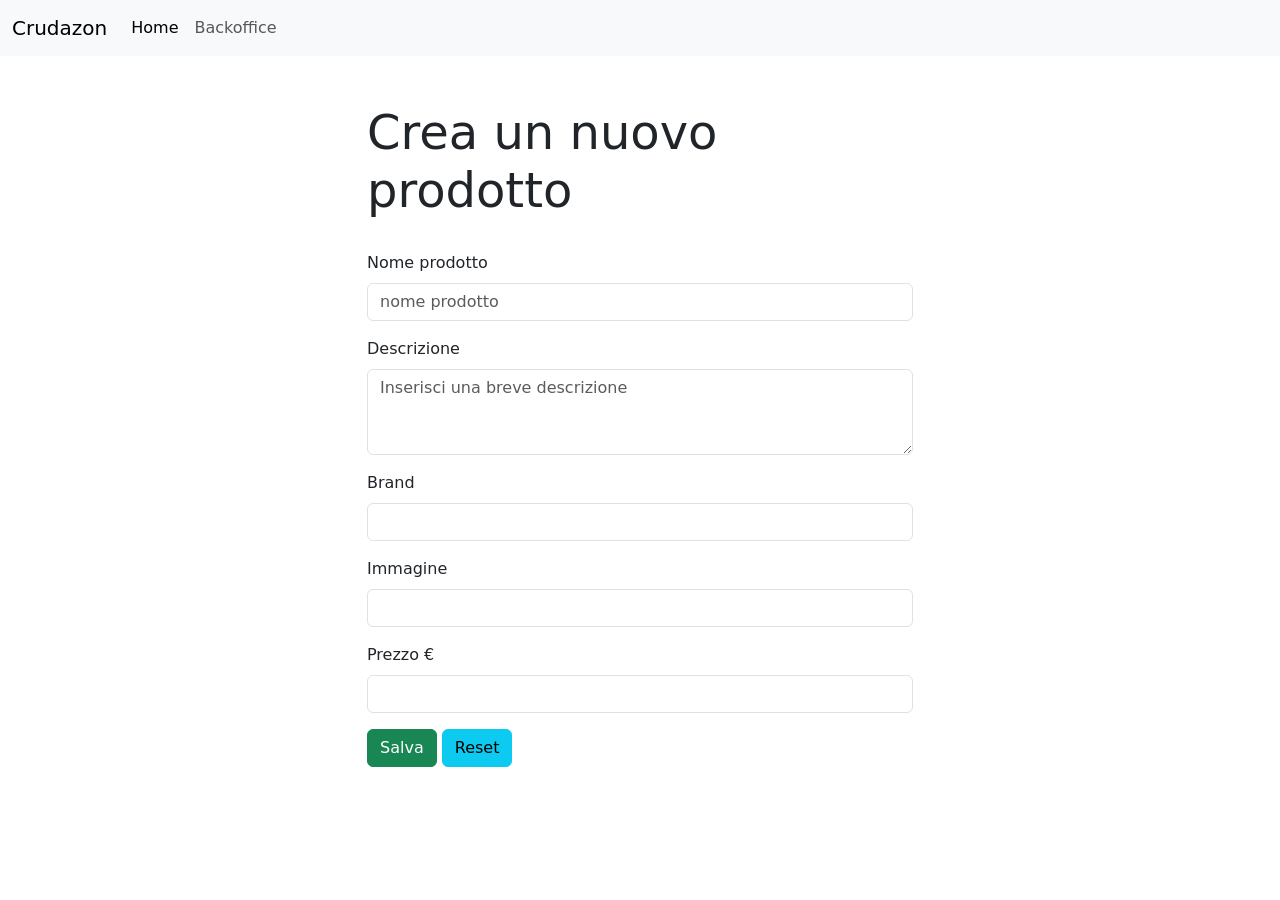
<file: backOffice.html>
<!DOCTYPE html>
<html lang="en">

<head>
    <meta charset="UTF-8">
    <meta name="viewport" content="width=device-width, initial-scale=1.0">
    <link href="https://cdn.jsdelivr.net/npm/bootstrap@5.3.5/dist/css/bootstrap.min.css" rel="stylesheet"
        integrity="sha384-SgOJa3DmI69IUzQ2PVdRZhwQ+dy64/BUtbMJw1MZ8t5HZApcHrRKUc4W0kG879m7" crossorigin="anonymous">
    <title>Nose & Co. BackOffice</title>

</head>

<body>
    <nav class="navbar navbar-expand-lg bg-body-tertiary">
        <div class="container-fluid">
            <a class="navbar-brand" href="#">Crudazon</a>
            <button class="navbar-toggler" type="button" data-bs-toggle="collapse"
                data-bs-target="#navbarSupportedContent" aria-controls="navbarSupportedContent" aria-expanded="false"
                aria-label="Toggle navigation">
                <span class="navbar-toggler-icon"></span>
            </button>
            <div class="collapse navbar-collapse" id="navbarSupportedContent">
                <ul class="navbar-nav me-auto mb-2 mb-lg-0">
                    <li class="nav-item">
                        <a class="nav-link active" aria-current="page" href="index.html">Home</a>
                    </li>
                    <li class="nav-item">
                        <a class="nav-link" href="backOffice.html">Backoffice</a>
                    </li>
                </ul>
            </div>
        </div>
    </nav>
    <div id="main-container" class="container">
        <div class="row justify-content-center">
            <div class="col-md-6">
                <h1 id="backoffice-title" class="display-5 d-inline-block mt-5"></h1>
                <h3 id="subtitle" class="d-inline-block"></h3>
                <!-- <div class="spinner-border text-info" role="status">
                    <span class="visually-hidden">Loading...</span>
                </div> -->
                <form id="backoffice-form">
                    <div class="mb-3">
                        <label for="name" class="form-label">Nome prodotto</label>
                        <input type="text" class="form-control" id="name" aria-describedby="name"
                            placeholder="nome prodotto" required>
                    </div>
                    <div class="mb-3">
                        <label for="description" class="form-label">Descrizione</label>
                        <textarea class="form-control" id="description" rows="3"
                            placeholder="Inserisci una breve descrizione" required></textarea>
                    </div>
                    <div class="mb-3">
                        <label for="brand" class="form-label">Brand</label>
                        <input type="text" class="form-control" id="brand" aria-describedby="brand" required>
                    </div>
                    <div class="mb-3">
                        <label for="imageLink" class="form-label">Immagine</label>
                        <input type="url" class="form-control" id="imageLink" aria-describedby="image">
                    </div>
                    <div class="mb-3">
                        <label for="price" class="form-label">Prezzo €</label>
                        <input type="number" class="form-control" id="price" aria-describedby="price">
                    </div>

                    <button type="submit" class="btn btn-success"></button>
                    <button type="button" id='deleteBtn' class="btn btn-info d-none">Delete</button>
                    <button type="button" id='reset-form-btn' class="btn btn-info">Reset</button>
                </form>
            </div>
        </div>
        <!-- Alert Modal -->
        <div class="modal fade" id="alertModal" tabindex="-1" aria-hidden="true">
            <div class="modal-dialog modal-dialog-centered">
                <div class="modal-content">
                    <div class="modal-header">
                        <h5 class="modal-title">Conferma Cancellazione</h5>
                        <button type="button" class="btn-close" data-bs-dismiss="modal" aria-label="Close"></button>
                    </div>
                    <div class="modal-body">
                        <p id="alertMessage">Sei sicuro di voler cancellare questo prodotto?</p>
                    </div>
                    <div class="modal-footer">
                        <button id="confirm-button" type="button" class="btn btn-primary"
                            data-bs-dismiss="modal">OK</button>
                        <button type="button" class="btn btn-info" data-bs-dismiss="modal">Close</button>
                    </div>
                </div>
            </div>
        </div>

    </div>
    <script src="https://cdn.jsdelivr.net/npm/bootstrap@5.3.5/dist/js/bootstrap.bundle.min.js"
        integrity="sha384-k6d4wzSIapyDyv1kpU366/PK5hCdSbCRGRCMv+eplOQJWyd1fbcAu9OCUj5zNLiq"
        crossorigin="anonymous"></script>
    <script src="backOffice.js"></script>
</body>

</html>
</file>
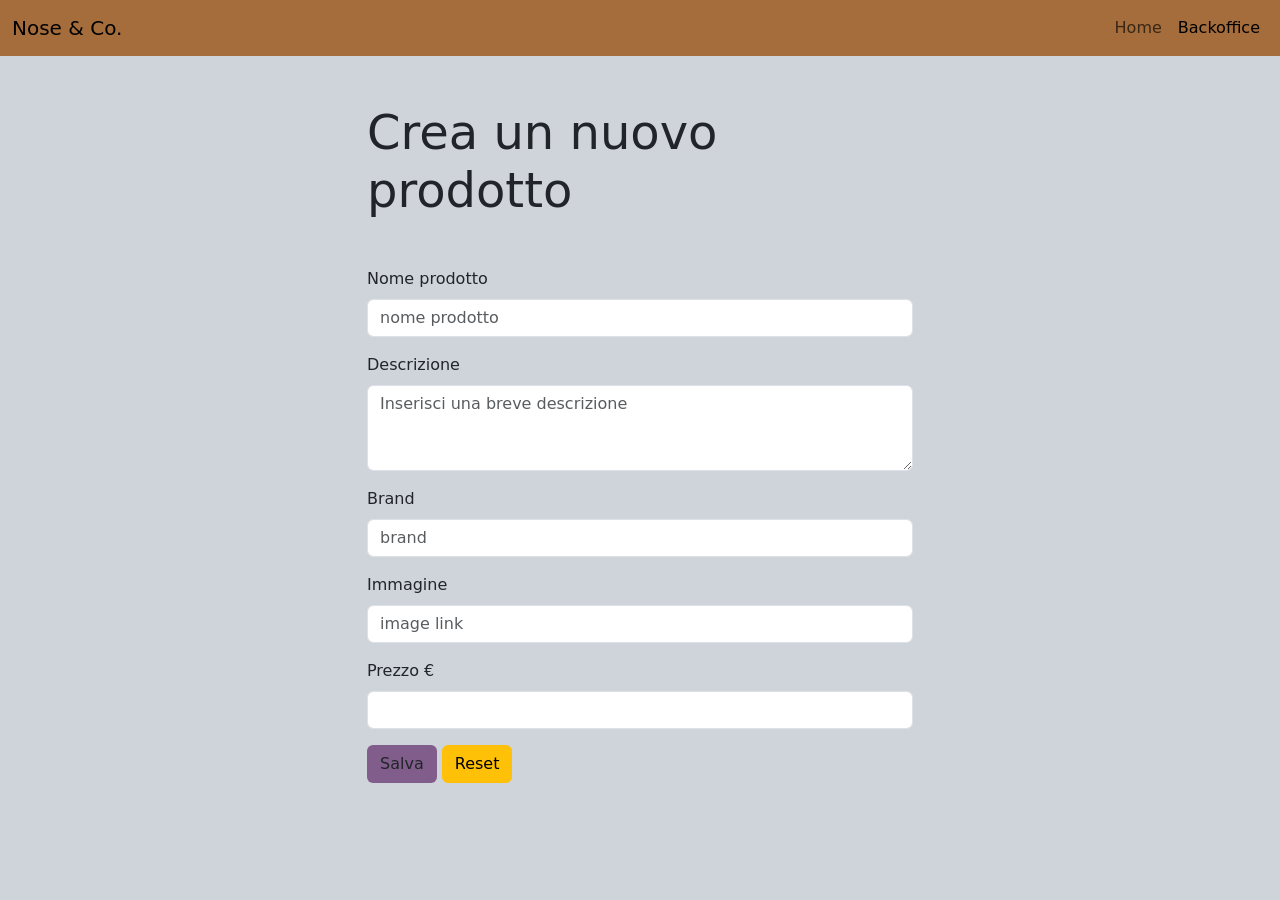
<file: pages/backOffice.html>
<!DOCTYPE html>
<html lang="en">

<head>
    <meta charset="UTF-8">
    <meta name="viewport" content="width=device-width, initial-scale=1.0">
    <link href="https://cdn.jsdelivr.net/npm/bootstrap@5.3.5/dist/css/bootstrap.min.css" rel="stylesheet"
        integrity="sha384-SgOJa3DmI69IUzQ2PVdRZhwQ+dy64/BUtbMJw1MZ8t5HZApcHrRKUc4W0kG879m7" crossorigin="anonymous">
    <link href="https://cdn.jsdelivr.net/npm/bootstrap-icons@1.11.3/font/bootstrap-icons.css" rel="stylesheet">
    <link rel="stylesheet" href="../style/style.css">
    <title>Nose & Co. BackOffice</title>

</head>

<body class="bg-dark-subtle">
    <nav class="navbar navbar-expand-lg second-bg">
        <div class="container-fluid">
            <a class="navbar-brand" href="#">Nose & Co.</a>
            <button class="navbar-toggler main-bg" type="button" data-bs-toggle="collapse"
                data-bs-target="#navbarSupportedContent" aria-controls="navbarSupportedContent" aria-expanded="false"
                aria-label="Toggle navigation">
                <span class="navbar-toggler-icon"></span>
            </button>
            <div class="collapse navbar-collapse" id="navbarSupportedContent">
                <ul class="navbar-nav ms-auto mb-2 mb-lg-0">
                    <li class="nav-item">
                        <a class="nav-link" aria-current="page" href="../index.html">Home</a>
                    </li>
                    <li class="nav-item">
                        <a class="nav-link active" href="#">Backoffice</a>
                    </li>
                </ul>
            </div>
        </div>
    </nav>
    <div id="main-container" class="container">
        <div class="row justify-content-center">
            <div class="col-12 col-md-6">
                <h1 id="backoffice-title" class="display-5 d-inline-block mt-5 mb-5"></h1>
                <form id="backoffice-form" class="mb-3">
                    <div class="mb-3">
                        <label for="name" class="form-label">Nome prodotto</label>
                        <input type="text" class="form-control" id="name" aria-describedby="name"
                            placeholder="nome prodotto" required>
                    </div>
                    <div class="mb-3">
                        <label for="description" class="form-label">Descrizione</label>
                        <textarea class="form-control" id="description" rows="3"
                            placeholder="Inserisci una breve descrizione" required></textarea>
                    </div>
                    <div class="mb-3">
                        <label for="brand" class="form-label">Brand</label>
                        <input type="text" class="form-control" id="brand" aria-describedby="brand" required
                            placeholder="brand">
                    </div>
                    <div class="mb-3">
                        <label for="imageLink" class="form-label">Immagine</label>
                        <input type="url" class="form-control" id="imageLink" aria-describedby="image"
                            placeholder="image link">
                    </div>
                    <div class="mb-3">
                        <label for="price" class="form-label">Prezzo €</label>
                        <input type="number" class="form-control" id="price" aria-describedby="price">
                    </div>

                    <button type="submit" class="btn main-bg"></button>
                    <button type="button" id='deleteBtn' class="btn btn-danger d-none"><i
                            class="bi bi-trash"></i></button>
                    <button type="button" id='reset-form-btn' class="btn btn-warning">Reset</button>
                </form>
            </div>
        </div>
        <!-- Alert Modal -->
        <div class="modal fade" id="alertModal" tabindex="-1" aria-hidden="true">
            <div class="modal-dialog modal-dialog-centered">
                <div class="modal-content">
                    <div class="modal-header">
                        <h5 class="modal-title">Conferma Azione</h5>
                        <button type="button" class="btn-close" data-bs-dismiss="modal" aria-label="Close"></button>
                    </div>
                    <div class="modal-body">
                        <p id="alertMessage">Sei sicuro di voler cancellare questo prodotto?</p>
                    </div>
                    <div class="modal-footer">
                        <button id="confirm-button" type="button" class="btn main-bg"
                            data-bs-dismiss="modal">OK</button>
                        <button type="button" class="btn btn-info" data-bs-dismiss="modal">Close</button>
                    </div>
                </div>
            </div>
        </div>

    </div>
    <script src="https://cdn.jsdelivr.net/npm/bootstrap@5.3.5/dist/js/bootstrap.bundle.min.js"
        integrity="sha384-k6d4wzSIapyDyv1kpU366/PK5hCdSbCRGRCMv+eplOQJWyd1fbcAu9OCUj5zNLiq"
        crossorigin="anonymous"></script>
    <script src="/scripts/backOffice.js"></script>
</body>

</html>
</file>
<file: style/style.css>
:root {
  --main-color: #815d8b;
  --second-color: #a56d3c;
}

.main-bg {
  background-color: var(--main-color);
}

.second-bg {
  background-color: var(--second-color);
}
</file>
